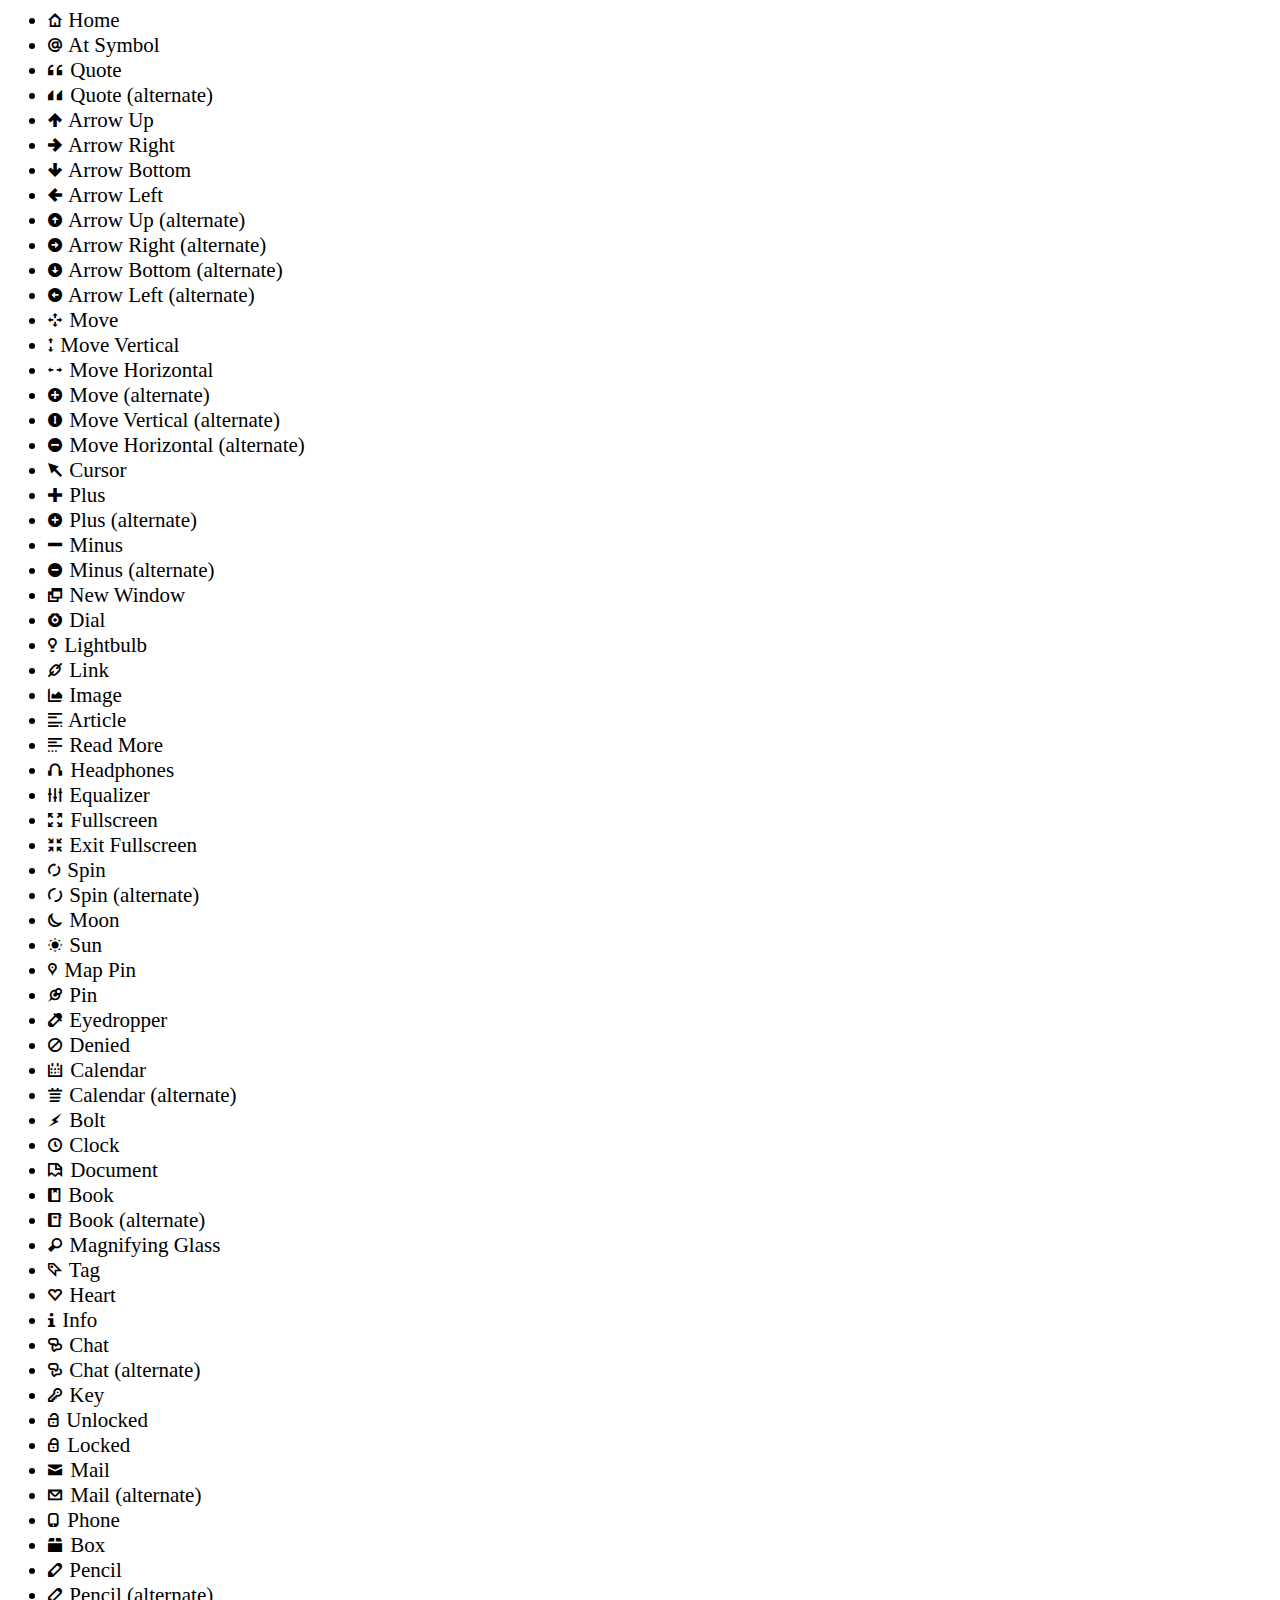
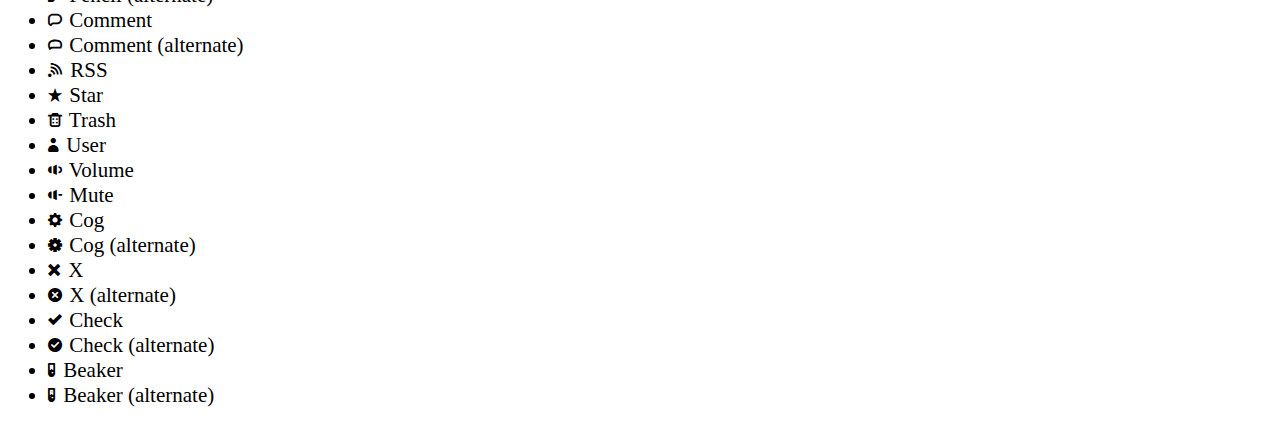
<file: meiji/nib/iconic/demo.html>
<html>
<head>
<link rel="stylesheet" href="iconic.css" type="text/css" media="screen" title="no title" charset="utf-8">

<style>
	body {
		font-size:21px;
	}
</style>
</head>
<body>
<ul>
<li><a name='home' class='iconic home'></a> Home</li>
<li><a name='at' class='iconic at'></a> At Symbol</li>
<li><a name='quote' class='iconic quote'></a> Quote</li>
<li><a name='quote-alt' class='iconic quote-alt'></a> Quote (alternate)</li>
<li><a name='arrow-up' class='iconic arrow-up'></a> Arrow Up</li>
<li><a name='arrow-right' class='iconic arrow-right'></a> Arrow Right</li>
<li><a name='arrow-bottom' class='iconic arrow-bottom'></a> Arrow Bottom</li>
<li><a name='arrow-left' class='iconic arrow-left'></a> Arrow Left</li>
<li><a name='arrow-up-alt' class='iconic arrow-up-alt'></a> Arrow Up (alternate)</li>
<li><a name='arrow-right-alt' class='iconic arrow-right-alt'></a> Arrow Right (alternate)</li>
<li><a name='arrow-bottom-alt' class='iconic arrow-bottom-alt'></a> Arrow Bottom (alternate)</li>
<li><a name='arrow-left-alt' class='iconic arrow-left-alt'></a> Arrow Left (alternate)</li>
<li><a name='move' class='iconic move'></a> Move</li>
<li><a name='move-vertical' class='iconic move-vertical'></a> Move Vertical</li>
<li><a name='move-horizontal' class='iconic move-horizontal'></a> Move Horizontal</li>
<li><a name='move-alt' class='iconic move-alt'></a> Move (alternate)</li>
<li><a name='move-vertical-alt' class='iconic move-vertical-alt'></a> Move Vertical (alternate)</li>
<li><a name='move-horizontal-alt' class='iconic move-horizontal-alt'></a> Move Horizontal (alternate)</li>
<li><a name='cursor' class='iconic cursor'></a> Cursor</li>
<li><a name='plus' class='iconic plus'></a> Plus</li>
<li><a name='plus-alt' class='iconic plus-alt'></a> Plus (alternate)</li>
<li><a name='minus' class='iconic minus'></a> Minus</li>
<li><a name='minus-alt' class='iconic minus-alt'></a> Minus (alternate)</li>
<li><a name='new-window' class='iconic new-window'></a> New Window</li>
<li><a name='dial' class='iconic dial'></a> Dial</li>
<li><a name='lightbulb' class='iconic lightbulb'></a> Lightbulb</li>
<li><a name='link' class='iconic link'></a> Link</li>
<li><a name='image' class='iconic image'></a> Image</li>
<li><a name='article' class='iconic article'></a> Article</li>
<li><a name='read-more' class='iconic read-more'></a> Read More</li>
<li><a name='headphones' class='iconic headphones'></a> Headphones</li>
<li><a name='equalizer' class='iconic equalizer'></a> Equalizer</li>
<li><a name='fullscreen' class='iconic fullscreen'></a> Fullscreen</li>
<li><a name='exit-fullscreen' class='iconic exit-fullscreen'></a> Exit Fullscreen</li>
<li><a name='spin' class='iconic spin'></a> Spin</li>
<li><a name='spin-alt' class='iconic spin-alt'></a> Spin (alternate)</li>
<li><a name='moon' class='iconic moon'></a> Moon</li>
<li><a name='sun' class='iconic sun'></a> Sun</li>
<li><a name='map-pin' class='iconic map-pin'></a> Map Pin</li>
<li><a name='pin' class='iconic pin'></a> Pin</li>
<li><a name='eyedropper' class='iconic eyedropper'></a> Eyedropper</li>
<li><a name='denied' class='iconic denied'></a> Denied</li>
<li><a name='calendar' class='iconic calendar'></a> Calendar</li>
<li><a name='calendar-alt' class='iconic calendar-alt'></a> Calendar (alternate)</li>
<li><a name='bolt' class='iconic bolt'></a> Bolt</li>
<li><a name='clock' class='iconic clock'></a> Clock</li>
<li><a name='document' class='iconic document'></a> Document</li>
<li><a name='book' class='iconic book'></a> Book</li>
<li><a name='book-alt' class='iconic book-alt'></a> Book (alternate)</li>
<li><a name='magnifying-glass' class='iconic magnifying-glass'></a> Magnifying Glass</li>
<li><a name='tag' class='iconic tag'></a> Tag</li>
<li><a name='heart' class='iconic heart'></a> Heart</li>
<li><a name='info' class='iconic info'></a> Info</li>
<li><a name='chat' class='iconic chat'></a> Chat</li>
<li><a name='chat-alt' class='iconic chat-alt'></a> Chat (alternate)</li>
<li><a name='key' class='iconic key'></a> Key</li>
<li><a name='unlocked' class='iconic unlocked'></a> Unlocked</li>
<li><a name='locked' class='iconic locked'></a> Locked</li>
<li><a name='mail' class='iconic mail'></a> Mail</li>
<li><a name='mail' class='iconic mail-alt'></a> Mail (alternate)</li>
<li><a name='phone' class='iconic phone'></a> Phone</li>
<li><a name='box' class='iconic box'></a> Box</li>
<li><a name='pencil' class='iconic pencil'></a> Pencil</li>
<li><a name='pencil-alt' class='iconic pencil-alt'></a> Pencil (alternate)</li>
<li><a name='comment' class='iconic comment'></a> Comment</li>
<li><a name='comment' class='iconic comment-alt'></a> Comment (alternate)</li>
<li><a name='rss' class='iconic rss'></a> RSS</li>
<li><a name='star' class='iconic star'></a> Star</li>
<li><a name='trash' class='iconic trash'></a> Trash</li>
<li><a name='user' class='iconic user'></a> User</li>
<li><a name='volume' class='iconic volume'></a> Volume</li>
<li><a name='mute' class='iconic mute'></a> Mute</li>
<li><a name='cog' class='iconic cog'></a> Cog</li>
<li><a name='cog-alt' class='iconic cog-alt'></a> Cog (alternate)</li>
<li><a name='x' class='iconic x'></a> X</li>
<li><a name='x' class='iconic x-alt'></a> X (alternate)</li>
<li><a name='check' class='iconic check'></a> Check</li>
<li><a name='check-alt' class='iconic check-alt'></a> Check (alternate)</li>
<li><a name='beaker' class='iconic beaker'></a> Beaker</li>
<li><a name='beaker-alt' class='iconic beaker-alt'></a> Beaker (alternate)</li>
</ul>
</body>
</html>
</file>
<file: meiji/nib/iconic/iconic.css>
@font-face {
  font-family: 'IconicStroke';
    src: url("iconic_stroke.eot");
    src: local('IconicStroke'),
       url("iconic_stroke.svg#iconic") format('svg'),
	   url("iconic_stroke.otf") format('opentype');
}

.iconic {
	color:inherit;
	font-family: "IconicStroke";
}

a.iconic:hover {
	color:inherit;
}

.iconic.home:before { content: '!'; }
.iconic.at:before { content: "@"; }
.iconic.quote:before { content: '"'; }
.iconic.quote-alt:before { content: "'"; }
.iconic.arrow-up:before { content: "3"; }
.iconic.arrow-right:before { content: "4"; }
.iconic.arrow-bottom:before { content: "5"; }
.iconic.arrow-left:before { content: "6"; }
.iconic.arrow-up-alt:before { content: "#"; }
.iconic.arrow-right-alt:before { content: "$"; }
.iconic.arrow-bottom-alt:before { content: "%"; }
.iconic.arrow-left-alt:before { content: "^"; }
.iconic.move:before { content: "9"; }
.iconic.move-vertical:before { content: "8"; }
.iconic.move-horizontal:before { content: "7"; }
.iconic.move-alt:before { content: "("; }
.iconic.move-vertical-alt:before { content: "*"; }
.iconic.move-horizontal-alt:before { content: "&"; }
.iconic.cursor:before { content: ")"; }
.iconic.plus:before { content: "+"; }
.iconic.plus-alt:before { content: "="; }
.iconic.minus:before { content: "-"; }
.iconic.minus-alt:before { content: "_"; }
.iconic.new-window:before { content: "1"; }
.iconic.dial:before { content: "2"; }
.iconic.lightbulb:before { content: "0"; }
.iconic.link:before { content: "/"; }
.iconic.image:before { content: "?"; }
.iconic.article:before { content: ">"; }
.iconic.read-more:before { content: "."; }
.iconic.headphones:before { content: ","; }
.iconic.equalizer:before { content: "<"; }
.iconic.fullscreen:before { content: ":"; }
.iconic.exit-fullscreen:before { content: ";"; }
.iconic.spin:before { content: "["; }
.iconic.spin-alt:before { content: "{"; }
.iconic.moon:before { content: "]"; }
.iconic.sun:before { content: "}"; }
.iconic.map-pin:before { content: "\\"; }
.iconic.pin:before { content: "|"; }
.iconic.eyedropper:before { content: "~"; }
.iconic.denied:before { content: "`"; }
.iconic.calendar:before { content: "a"; }
.iconic.calendar-alt:before { content: "A"; }
.iconic.bolt:before { content: "b"; }
.iconic.clock:before { content: "c"; }
.iconic.document:before { content: "d"; }
.iconic.book:before { content: "e"; }
.iconic.book-alt:before { content: "E"; }
.iconic.magnifying-glass:before { content: "f"; }
.iconic.tag:before { content: "g"; }
.iconic.heart:before { content: "h"; }
.iconic.info:before { content: "i"; }
.iconic.chat:before { content: "j"; }
.iconic.chat-alt:before { content: "J"; }
.iconic.key:before { content: "k"; }
.iconic.unlocked:before { content: "l"; }
.iconic.locked:before { content: "L"; }
.iconic.mail:before { content: "m"; }
.iconic.mail-alt:before { content: "M"; }
.iconic.phone:before { content: "n"; }
.iconic.box:before { content: "o"; }
.iconic.pencil:before { content: "p"; }
.iconic.pencil-alt:before { content: "P"; }
.iconic.comment:before { content: "q"; }
.iconic.comment-alt:before { content: "Q"; }
.iconic.rss:before { content: "r"; }
.iconic.star:before { content: "s"; }
.iconic.trash:before { content: "t"; }
.iconic.user:before { content: "u"; }
.iconic.volume:before { content: "v"; }
.iconic.mute:before { content: "V"; }
.iconic.cog:before { content: "w"; }
.iconic.cog-alt:before { content: "W"; }
.iconic.x:before { content: "x"; }
.iconic.x-alt:before { content: "X"; }
.iconic.check:before { content: "y"; }
.iconic.check-alt:before { content: "Y"; }
.iconic.beaker:before { content: "z"; }
.iconic.beaker-alt:before { content: "Z"; }
</file>
